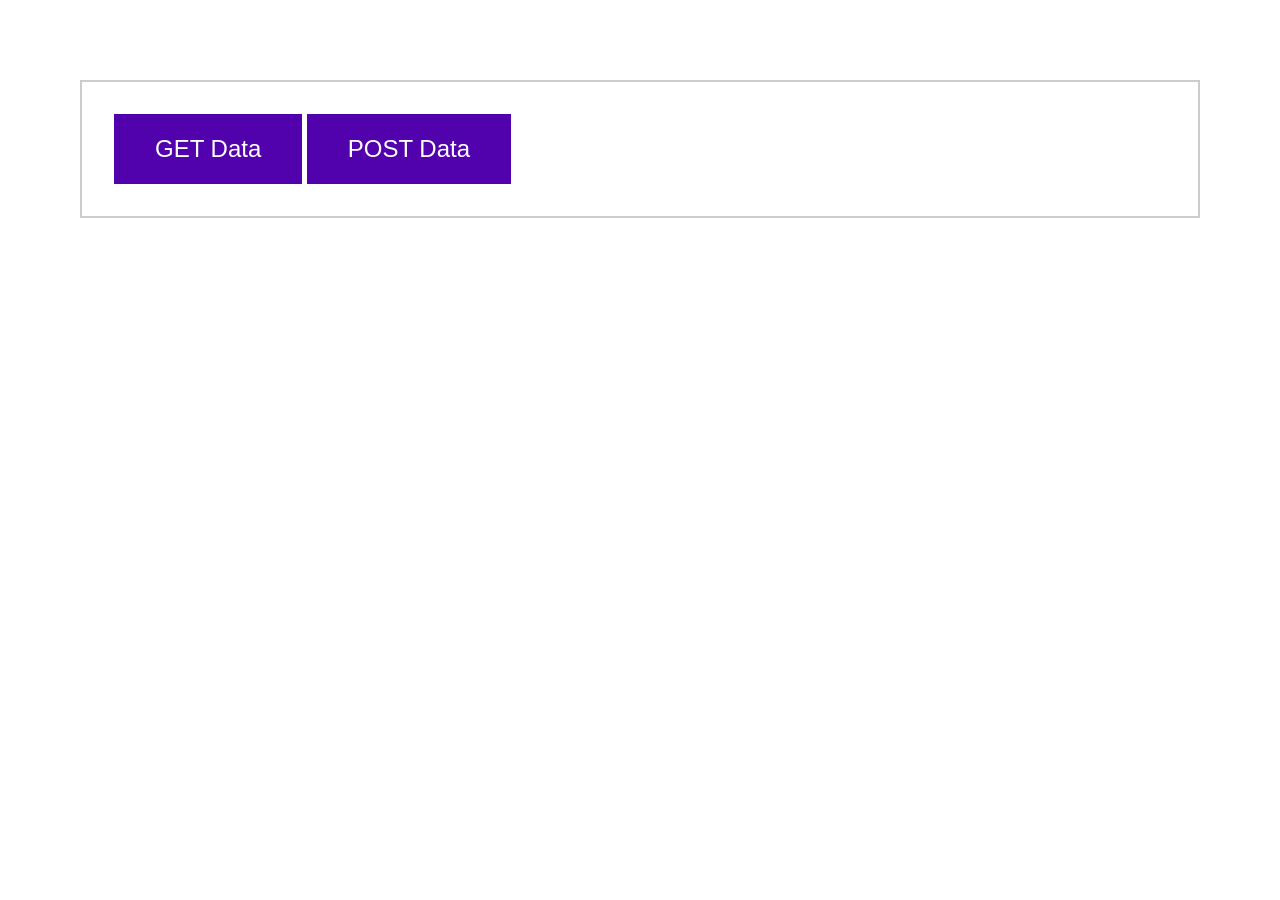
<file: Utility/JS-get-GSheet/index.html>
<!DOCTYPE html>
<html lang="en">
<head>
  <meta charset="UTF-8">
  <meta name="viewport" content="width=device-width, initial-scale=1.0">
  <title>JQuery</title>
  <link rel="stylesheet" href="app.css">
  <script src="https://cdnjs.cloudflare.com/ajax/libs/jquery/3.4.1/jquery.min.js"></script>
  <!-- <script src="https://cdn.jsdelivr.net/npm/@tensorflow/tfjs@1.0.0/dist/tf.min.js"></script> -->
  <script src="./GSheet.js" defer></script>
  <script src="./myScript.js" defer></script>
</head>
<body>
  <section id="control-center">
    <button id="get-btn">GET Data</button>
    <button id="post-btn">POST Data</button>
  </section>
</body>
</html>
</file>
<file: Utility/JS-get-GSheet/app.css>
html {
  font-family: sans-serif;
}

body {
  margin: 0;
}

button {
  font: inherit;
  background: #5102ac;
  border: 1px solid #5102ac;
  color: white;
  cursor: pointer;
  padding: 1.25rem 2.5rem;
  font-size: 1.5rem;
}

button:focus {
  outline: none;
}

button:hover,
button:active {
  background: #832ee4;
  border-color: #832ee4;
}

#control-center {
  border: 2px solid #ccc;
  margin: 5rem;
  padding: 2rem;
}
</file>
